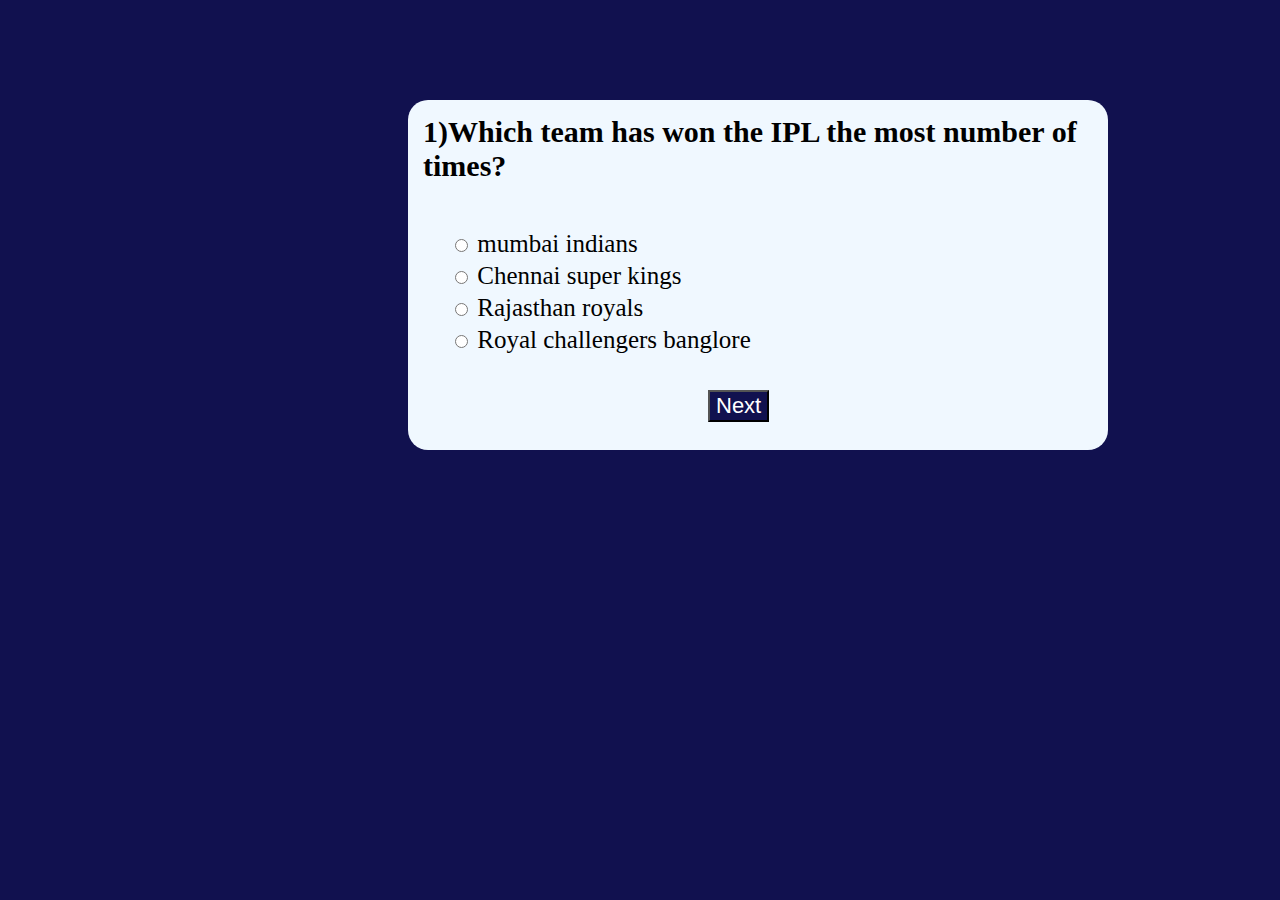
<file: index.html>
<!DOCTYPE html>
<html lang="en">
<head>
    <meta charset="UTF-8">
    <meta name="viewport" content="width=device-width, initial-scale=1.0">
    <title>Quiz app</title>
    <link rel="stylesheet" href="style.css">
</head>
<body>
    <div class="container">
        <h2 id="quizques">Question tag</h2>
        <ul>
        <li>
            <input type="radio" name="answers" class="answer-input" value="ans1">
            <label  id="first" class="options">option A</label>
        </li>
         <li>
            <input type="radio" name="answers" class="answer-input" value="ans2">
            <label  id="second" class="options">option B</label>
        </li>
         <li>
            <input type="radio" name="answers" class="answer-input" value="ans3">
            <label id="third" class="options">option C</label>
        </li>
         <li>
            <input type="radio" name="answers" class="answer-input" value="ans4">
            <label id="fourth" class="options">option D</label>
        </li>
    </ul>     
    <button id="nxtbtn">Next</button>
    </div> 
    <script src="quiz.js"></script>
</body>
</html>
</file>
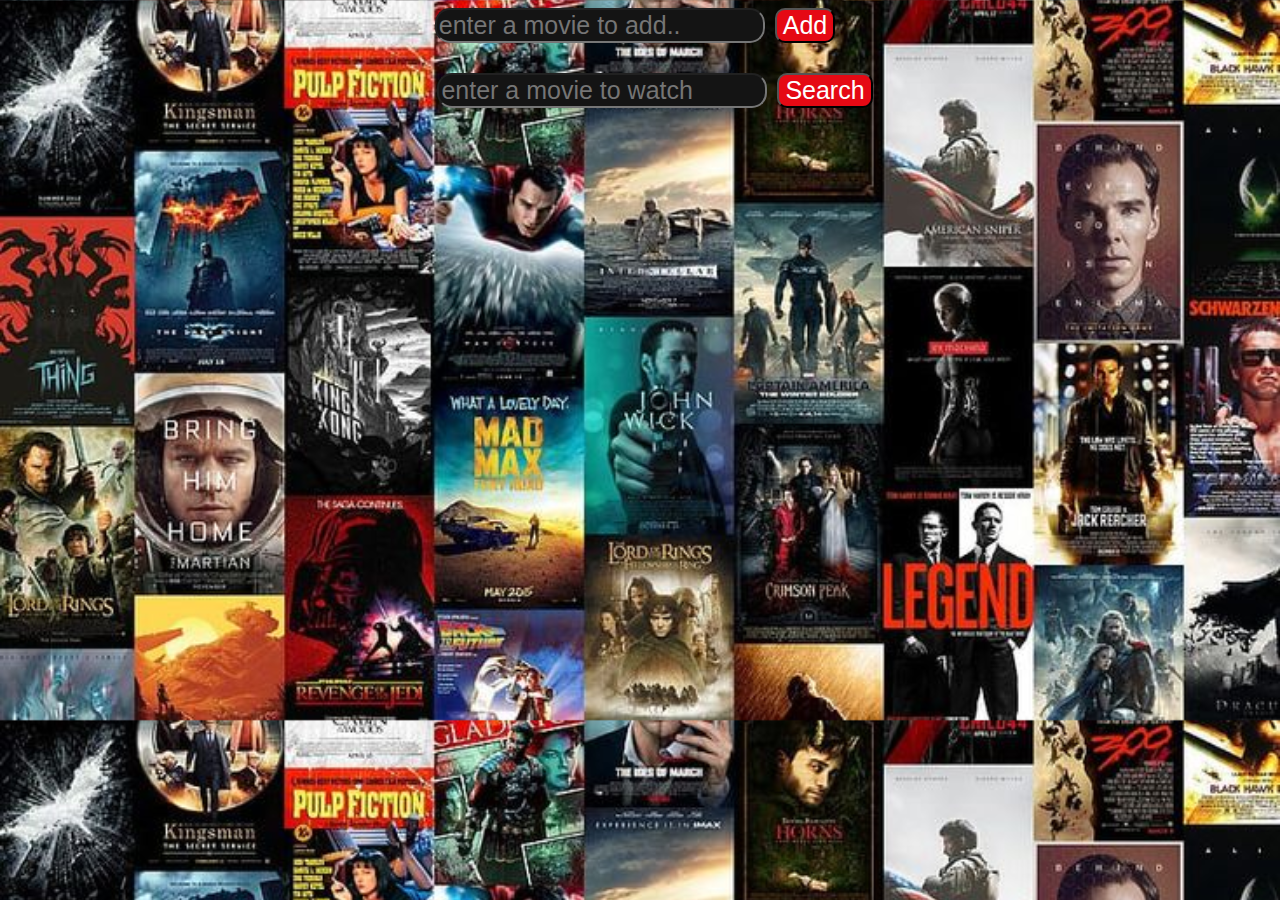
<file: movie-search/index.html>
<!DOCTYPE html>
<html lang="en">
<head>
    <meta charset="UTF-8">
    <meta name="viewport" content="width=device-width, initial-scale=1.0">
    <title>Document</title>
    <link rel="stylesheet" href="style.css">
</head>
<body>
    <div id="add">
         <input type="text" placeholder="enter a movie to add.." id="moviename">
    <button id="adding">Add</button><br>
    </div>
   <div id="search">
    <input type="text" placeholder="enter a movie to watch" id="watchmovie">
    <button id="watch">Search</button>
   </div>
   <div id="movielist">
    <p id="mm">Matching Movies:</p>
   </div>
   <p id="demo"></p>
   <script src="movie.js"></script>
</body>
</html>
</file>
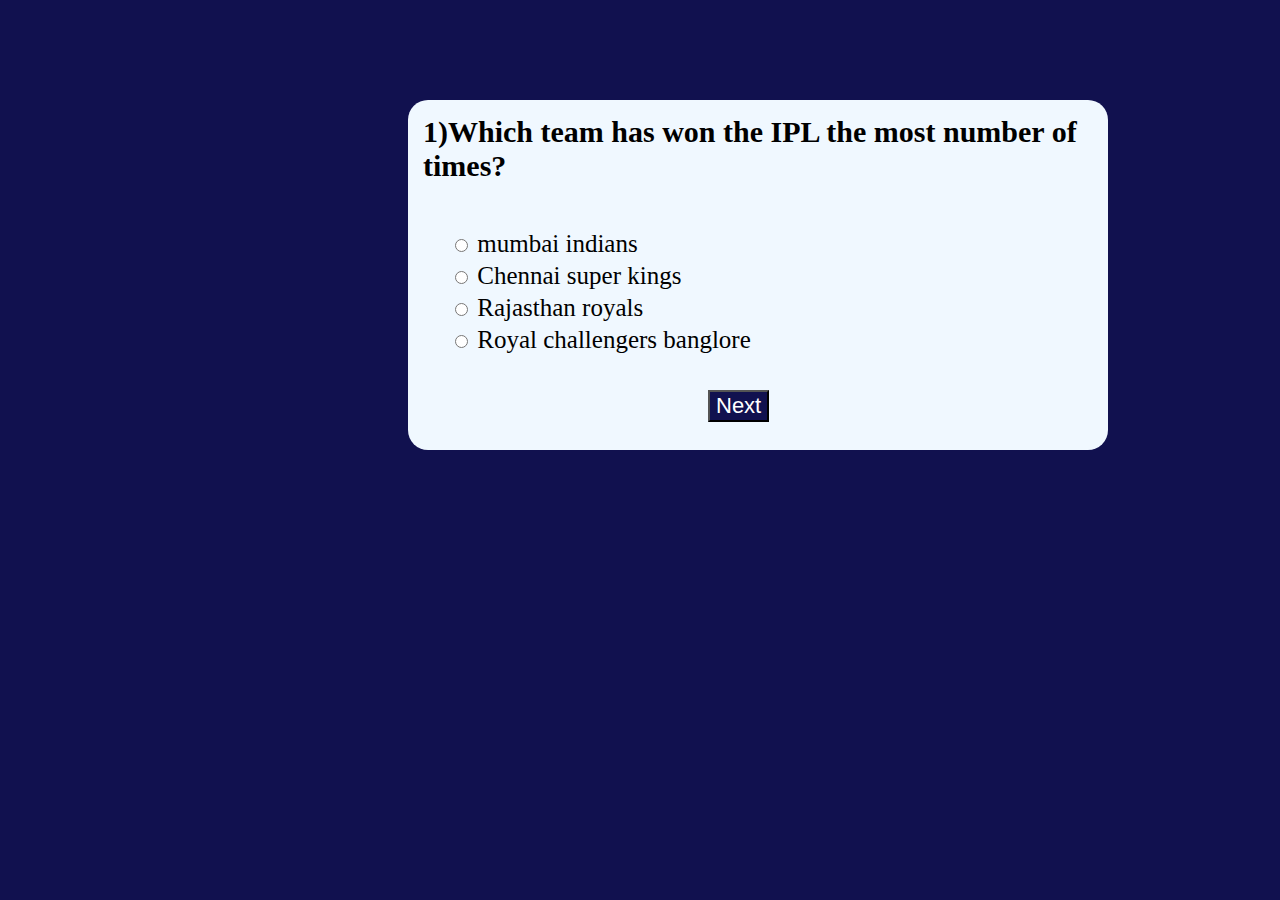
<file: quiz/index.html>
<!DOCTYPE html>
<html lang="en">

<head>
    <meta charset="UTF-8">
    <meta name="viewport" content="width=device-width, initial-scale=1.0">
    <title>Quiz app</title>
    <link rel="stylesheet" href="style.css">
</head>

<body>
    <div class="container">
        <h2 id="quizques">Question tag</h2>
        <ul>
            <li>
                <input type="radio" name="answers" class="answer-input" value="ans1">
                <label id="first" class="options">option A</label>
            </li>
            <li>
                <input type="radio" name="answers" class="answer-input" value="ans2">
                <label id="second" class="options">option B</label>
            </li>
            <li>
                <input type="radio" name="answers" class="answer-input" value="ans3">
                <label id="third" class="options">option C</label>
            </li>
            <li>
                <input type="radio" name="answers" class="answer-input" value="ans4">
                <label id="fourth" class="options">option D</label>
            </li>
        </ul>
        <button id="nxtbtn">Next</button>
    </div>
    <script src="quiz.js"></script>
</body>
</html>
</file>
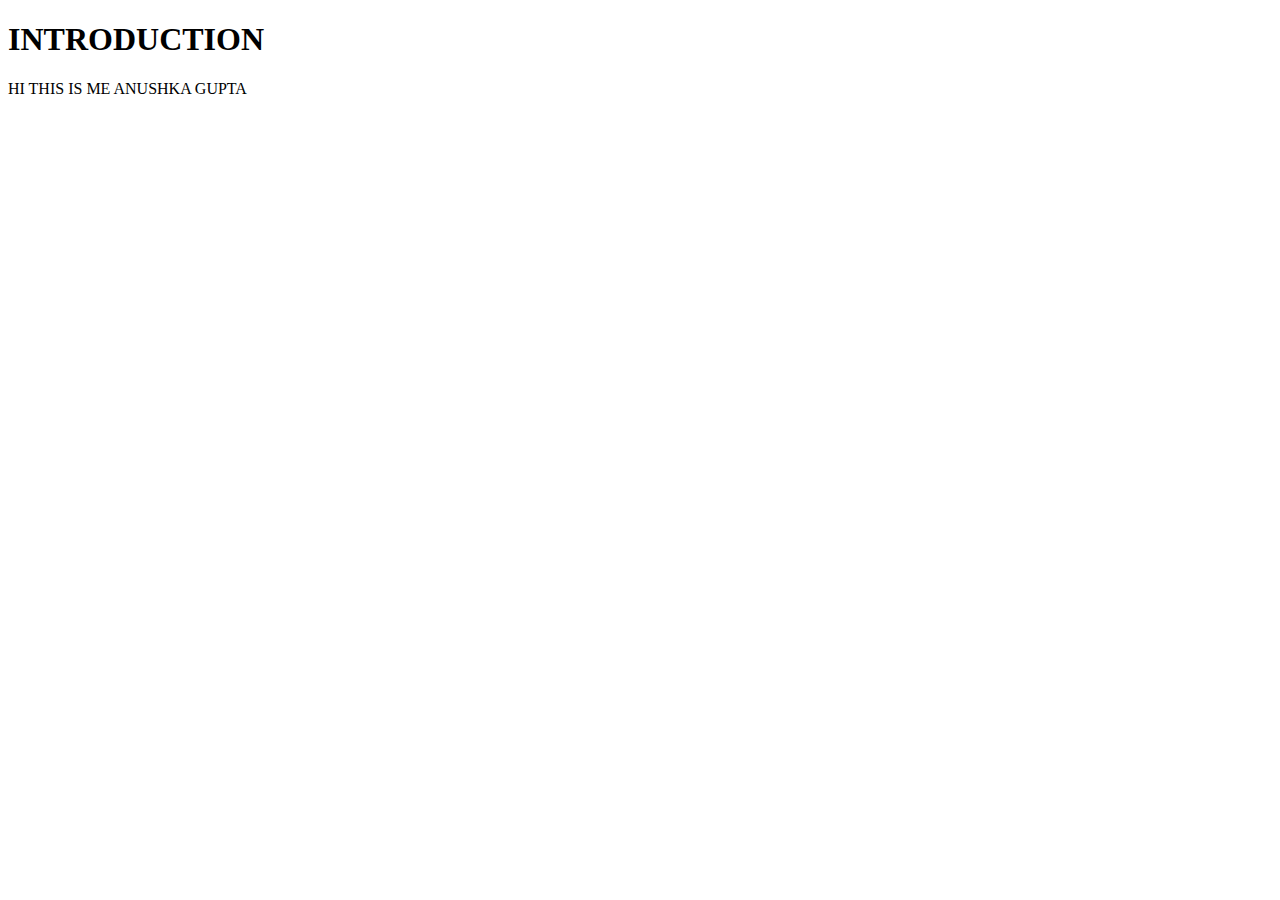
<file: website/index.html>
<!DOCTYPE html>
<html lang="en">
<head>
    <meta charset="UTF-8">
    <meta name="viewport" content="width=device-width, initial-scale=1.0">
    <title>Document</title>
</head>
<body>
    <h1>INTRODUCTION</h1>
    <P>HI THIS IS ME ANUSHKA GUPTA</P>
</body>
</html>
</file>
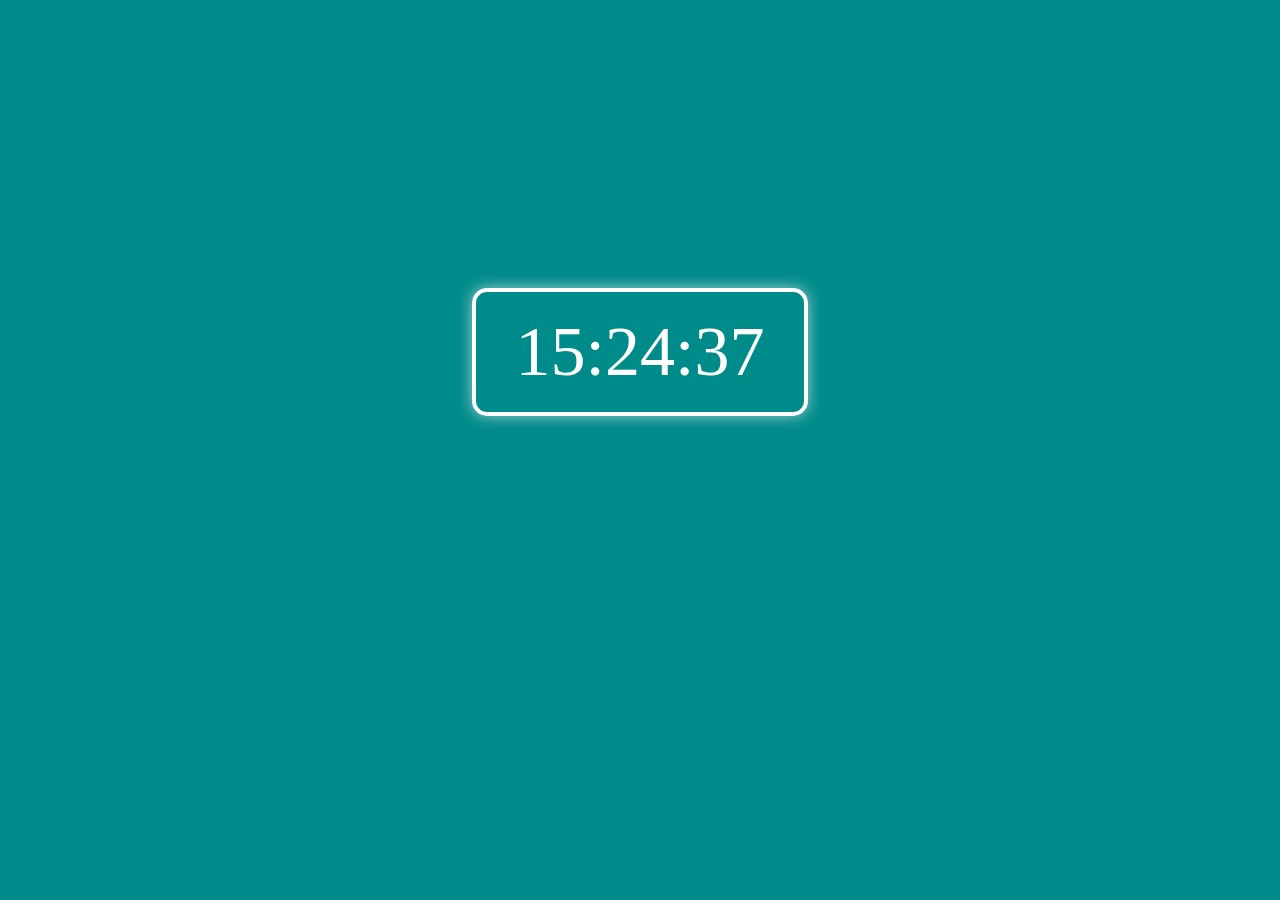
<file: clock.html>
<!DOCTYPE html>
<html lang="en">
<head>
    <meta charset="UTF-8">
    <meta name="viewport" content="width=device-width, initial-scale=1.0">
    <title>Digital Clock</title>
    <style>
        body{
            background-color: darkcyan;
            text-align: center;
            padding-top: 210px;
            font-size:70px;
            color: white;  
        }
        #demo {
            display:inline-block;       
            padding: 20px 40px;         
            border: 4px solid white;     
            border-radius: 15px;         
            background-color: rgba(255 255 255 0.3);
            box-shadow: 0 0 15px rgba(255, 255, 255, 0.6);
        }
    </style>
</head>
<body>
    <p id="demo"></p>
    <script>
        function clock(){
        const now=new Date();
        let hour=now.getHours();
        let min=now.getMinutes();
        let sec=now.getSeconds();
        if(hour<10)
        {
            hour="0"+hour;
        }
         if(min<10)
        {
            min="0"+min;
        }
          if(sec<10)
        {
            sec="0"+sec;
        }
        let time=`${hour}:${min}:${sec}`;
        document.getElementById('demo').innerHTML=time;
        }
        setInterval(clock,1000);
        clock();
    </script>
</body>
</html>
</file>
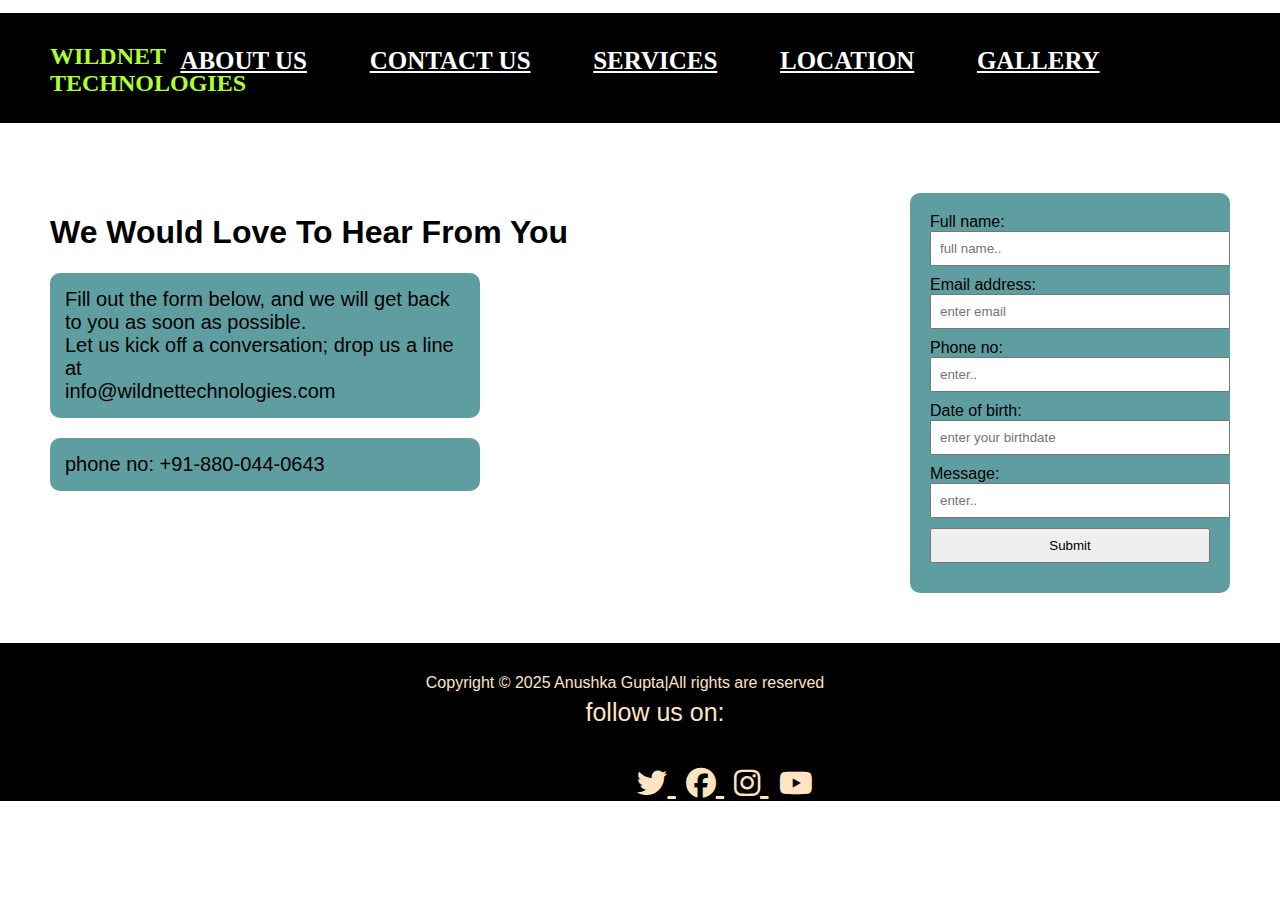
<file: contact us.html>
<!DOCTYPE html>
<html lang="en">
<head>
  <meta charset="UTF-8">
  <meta name="viewport" content="width=device-width, initial-scale=1.0">
  <title>CONTACT</title>
  <link rel="stylesheet" href="https://cdnjs.cloudflare.com/ajax/libs/font-awesome/6.5.0/css/all.min.css">
  <style>
    body {
      background: linear-gradient(rgba(255,255,255,0.3)), 
                  url(https://go4customer.com/articleimages/1519795038outbound%20calling.png);
      background-repeat: no-repeat;
      background-size: cover;
      margin: 0;
      font-family: Arial, sans-serif;
    }
     header{
            background-color: black;
            color:aliceblue;
            font-family: 'Times New Roman';
            text-align:center;
            background-size: cover;
            margin:0px;
        }
        .j
        {
            float:left;
            color:greenyellow;
            margin-top: -100px;
            width:100px;
            padding-left:50px;
            text-decoration: none;
        }
    .container {
      display: flex;
      justify-content: space-between;
      align-items: flex-start;
      flex-wrap: wrap;
      padding: 50px;
      gap: 20px;
    }

    .h h1 {
      font-size: 32px;
    }

    p {
      font-size: 20px;
      background-color: cadetblue;
      width: 400px;
      border-radius: 10px;
      padding: 15px;
    }
    .f {
      background-color: cadetblue;
      border-radius: 10px;
      padding: 20px;
      min-width: 280px;
      max-width: 350px;
    }
     .link{
            color:white;
            font-family: 'Garamond';
            font-size: 25px;
        }
    .f input {
      width: 100%;
      padding: 8px;
      margin-bottom: 10px;    
    }
    footer{
            background-color:black;
            background-size: 1600px;
            color:bisque;
            display:flex;
            justify-content: center;
            padding:0px;
        }
        .icon{
            vertical-align: middle;
            margin-top: 15px;
            text-align: center;
            margin-left: -250px;
            font-size: 30px;
        }
        .p{
          background:none;
          font-size:16px;
          text-align: center;
        }
        .m{
           background:none;
           font-size: 25px;
           margin-left: -150px;
        }
    @media only screen and (max-width: 768px) {
      .container {
        flex-direction: column;
        
      }
      p {
        width: 90%;
        text-align: center;
      }

      .f {
        width: 90%;
      }
    }
    .img{
      color: bisque;
      padding-right:10px;
    }
  </style>
</head>
<body>
 <header>
        <pre>
               <h1><a href="about us.html" class="link" >ABOUT US</a>    <A HREF="contact us.html" class="link">CONTACT US</A>    <A HREF="service.html" class="link">SERVICES</A>    <A HREF="location.html" class="link">LOCATION</A>    <A HREF="gallery.html" class="link" >GALLERY</A></h1>
        </pre>
     <h2>
      <a href="home.html" class="j">WILDNET TECHNOLOGIES </a></h2>
    </header>
  <div class="container">
    <div class="left">
      <div class="h">
        <h1>We Would Love To Hear From You</h1>
      </div>
      <p>Fill out the form below, and we will get back to you as soon as possible.<br>
        Let us kick off a conversation; drop us a line at<br>
        info@wildnettechnologies.com</p>
      <p>phone no: +91-880-044-0643</p>
    </div>
    <div class="f">
      <form action="submit.html">
        <label for="fname">Full name:</label><br>
        <input type="text" placeholder="full name.."><br>

        <label for="email">Email address:</label><br>
        <input type="email" placeholder="enter email"><br>

        <label>Phone no:</label><br>
        <input type="number" placeholder="enter.."><br>

        <label for="dob">Date of birth:</label><br>
        <input type="text" placeholder="enter your birthdate"><br>

        <label>Message:</label><br>
        <input type="text" placeholder="enter.."><br>

        <div style="text-align:center;">
          <input type="submit">
        </div>
      </form>
    </div>
  </div>
  <footer>
        <p class="p">Copyright &copy; 2025 Anushka Gupta|All rights are reserved</p>
        <div class="icon">
            <p class="m">follow us on:</p>
            <a href="https://x.com/wildnettech" target="_blank" class="img">
            <i class="fa-brands fa-twitter"></i>
            </a>
           <a href="https://www.facebook.com/wildnettechnologies" target="_blank" class="img">
             <i class="fa-brands fa-facebook"></i>  
           </a>
           <a href="https://www.instagram.com/lifeatwildnet/" target="_blank" class="img">
                 <i class="fa-brands fa-instagram"></i>
           </a>
         <a href="https://www.youtube.com/user/WildnetIndia/videos" target="_blank" class="img">
            <i class="fa-brands fa-youtube"></i>
         </a>
        </div>        
    </footer>
</body>
</html>
</file>
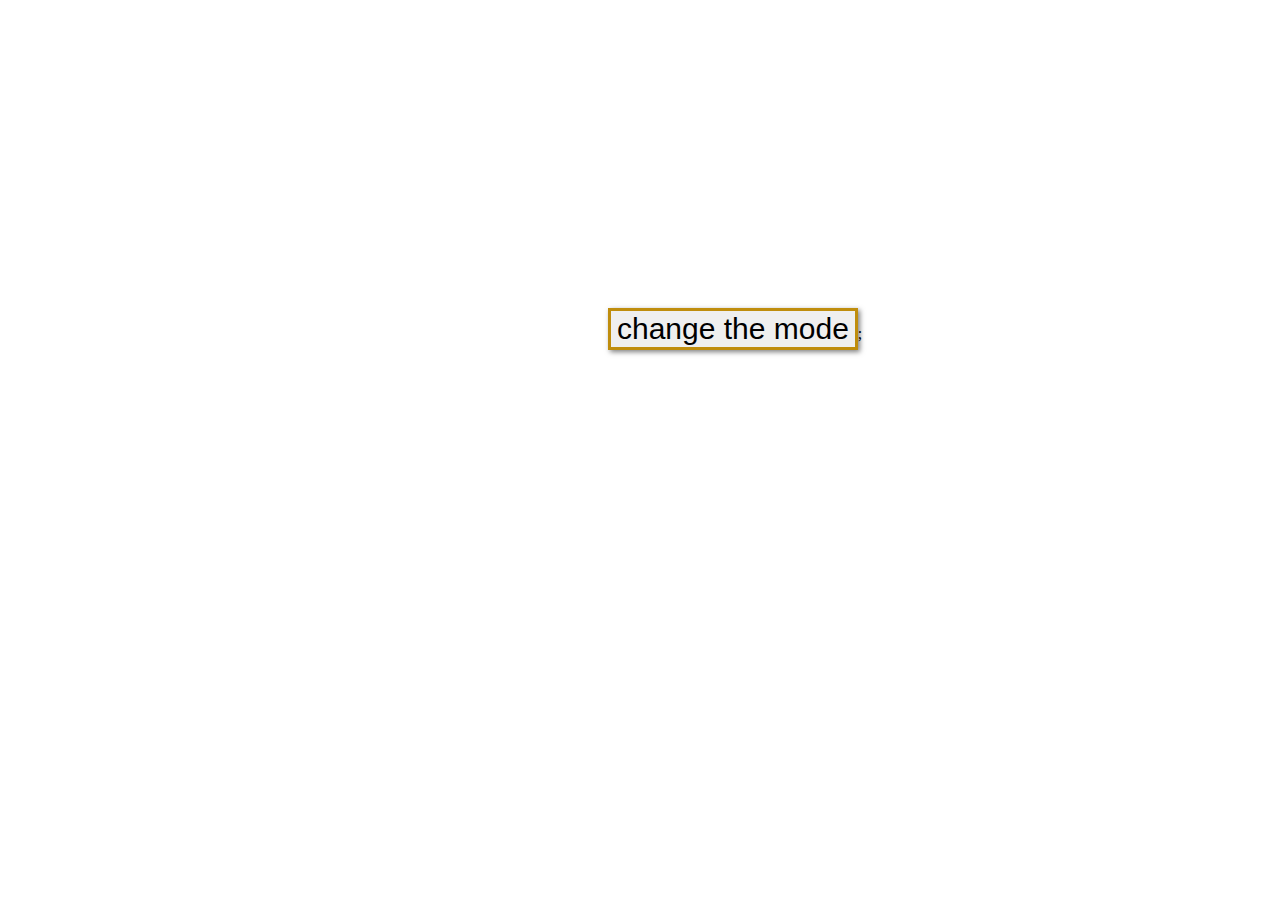
<file: darkmode.html>
<!DOCTYPE html>
<html lang="en">

<head>
    <meta charset="UTF-8">
    <meta name="viewport" content="width=device-width, initial-scale=1.0">
    <title>Darkmode</title>
    <style>
        body {
            background-color: white;
        }

        button {
            color: black;
            border: solid rgb(191, 141, 13);
            font-size: 30px;
            text-align: center;
            margin-left: 600px;
            margin-top: 300px;
            box-shadow: 2px 2px 5px rgba(0, 0, 0, 0.5);
        }

        button:hover {
            background-color: grey;
        }
    </style>
</head>

<body>
    <button>change the mode</button>;
    <script>
        let btn = document.querySelector("button");
        let mode = "light";
        btn.addEventListener("click", change);
        function change() {
            if (mode == "light") {
                mode = "dark";
                document.querySelector("body").style.backgroundColor = "black";
            }
            else {
                mode = "light";
                document.querySelector("body").style.backgroundColor = "white";
            }
        }
    </script>
</body>

</html>
</file>
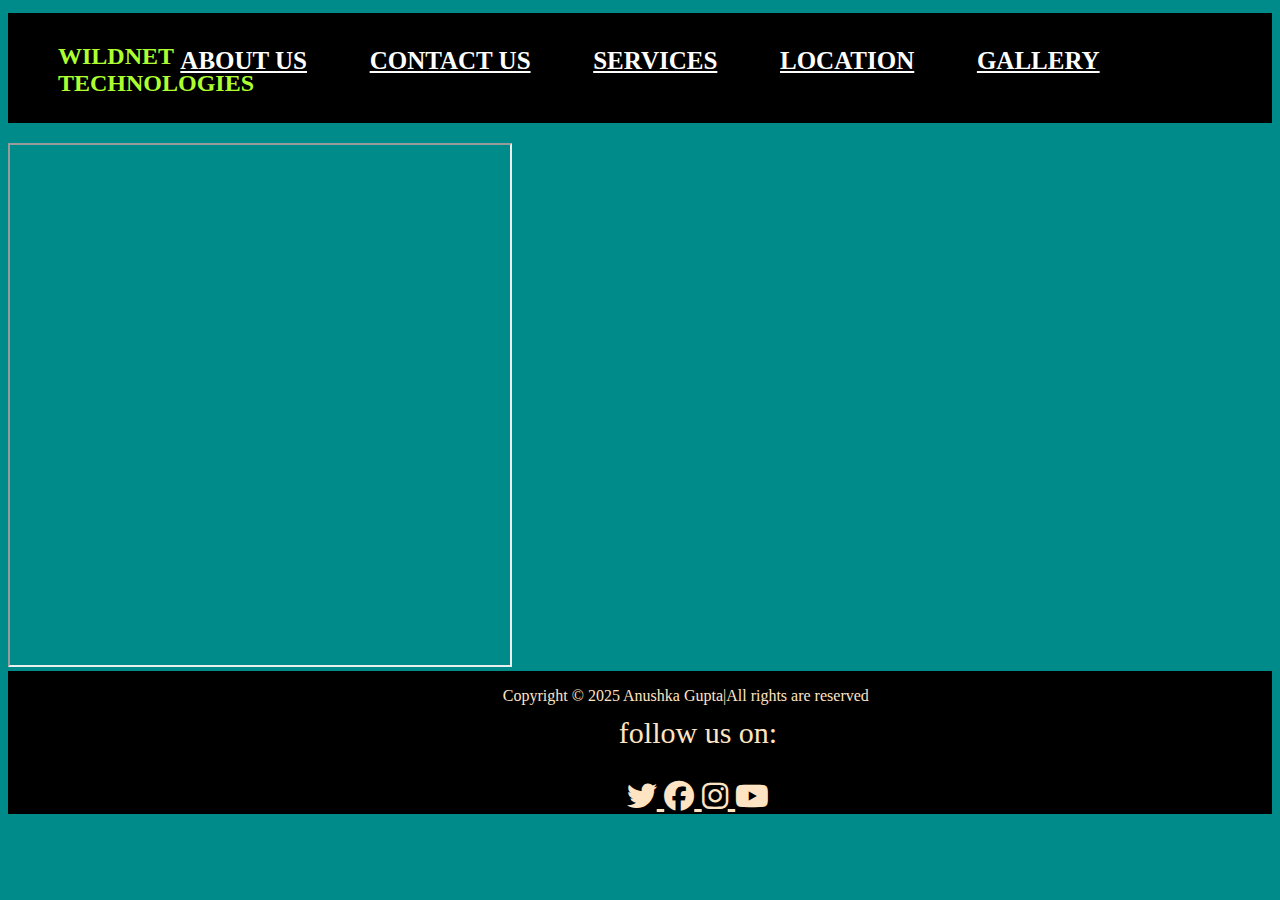
<file: location.html>
<!DOCTYPE html>
<html lang="en">
<head>
    <meta charset="UTF-8">
    <meta name="viewport" content="width=device-width, initial-scale=1.0">
    <title>Location of wildnet technologies</title>
    <link rel="stylesheet" href="https://cdnjs.cloudflare.com/ajax/libs/font-awesome/6.5.0/css/all.min.css">
    <style>
        body{
            background-color: darkcyan;
        }
        header{
            background-color: black;
            color:aliceblue;
            font-family: 'Times New Roman';
            text-align:center;
            background-size: cover;
            margin:0px;
        }
        .j
        {
            float:left;
            color:greenyellow;
            margin-top: -100px;
            width:100px;
            padding-left:50px;
            text-decoration: none;
        }
        .link{
            color:white;
            font-family: 'Garamond';
            font-size: 25px;
        }
        footer{
            background-color:black;
            background-size: 1600px;
            color:bisque;
            display:flex;
            justify-content: center;
            padding:0px;
        }
        .icon{
            vertical-align: middle;
            margin-top: 15px;
            text-align: center;
            margin-left: -250px;
            font-size: 30px;
        }
        iframe{
            padding-bottom: 20px;
        }
        .img{
            color: bisque;
        }
    </style>
</head>
<body>
    <header>
        <pre>
               <h1><a href="about us.html" class="link" >ABOUT US</a>    <A HREF="contact us.html" class="link">CONTACT US</A>    <A HREF="service.html" class="link">SERVICES</A>    <A HREF="location.html" class="link">LOCATION</A>    <A HREF="gallery.html" class="link" >GALLERY</A></h1>
        </pre>
     <h2>
        <a href="home.html"  class="j">WILDNET TECHNOLOGIES </a></h2>
    </header>
      <iframe 
           src="https://maps.app.goo.gl/jkRM4phroWru5GjB9"
    width="500px"
    height="500 px">
    
    </iframe>
    <footer>
        <p>Copyright &copy; 2025 Anushka Gupta|All rights are reserved</p>
        <div class="icon">
            <p>follow us on:</p>
            <a href="https://x.com/wildnettech" target="_blank" class="img">
            <i class="fa-brands fa-twitter"></i>
            </a>
           <a href="https://www.facebook.com/wildnettechnologies" target="_blank" class="img">
             <i class="fa-brands fa-facebook"></i>  
           </a>
           <a href="https://www.instagram.com/lifeatwildnet/" target="_blank" class="img">
                 <i class="fa-brands fa-instagram"></i>
           </a>
         <a href="https://www.youtube.com/user/WildnetIndia/videos" target="_blank" class="img">
            <i class="fa-brands fa-youtube"></i>
         </a>
        </div>        
    </footer>
</body>
</html>
</file>
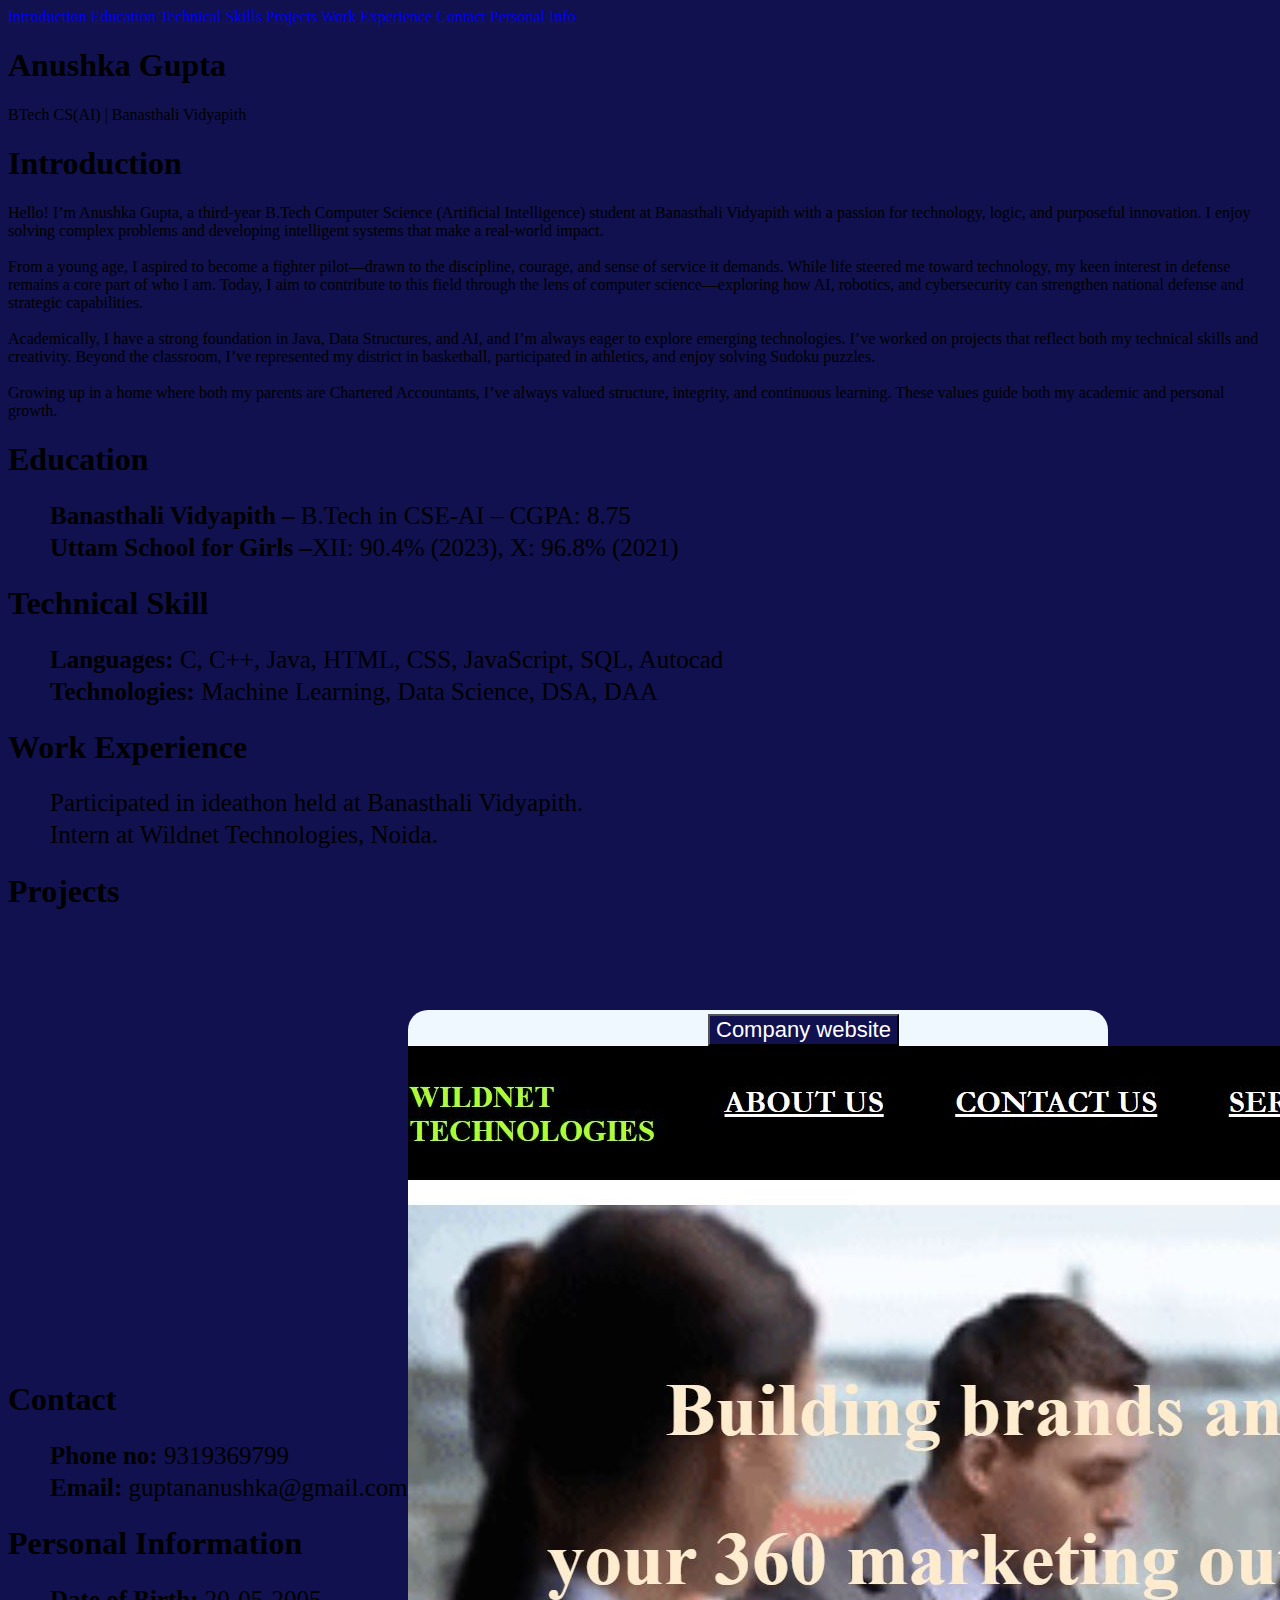
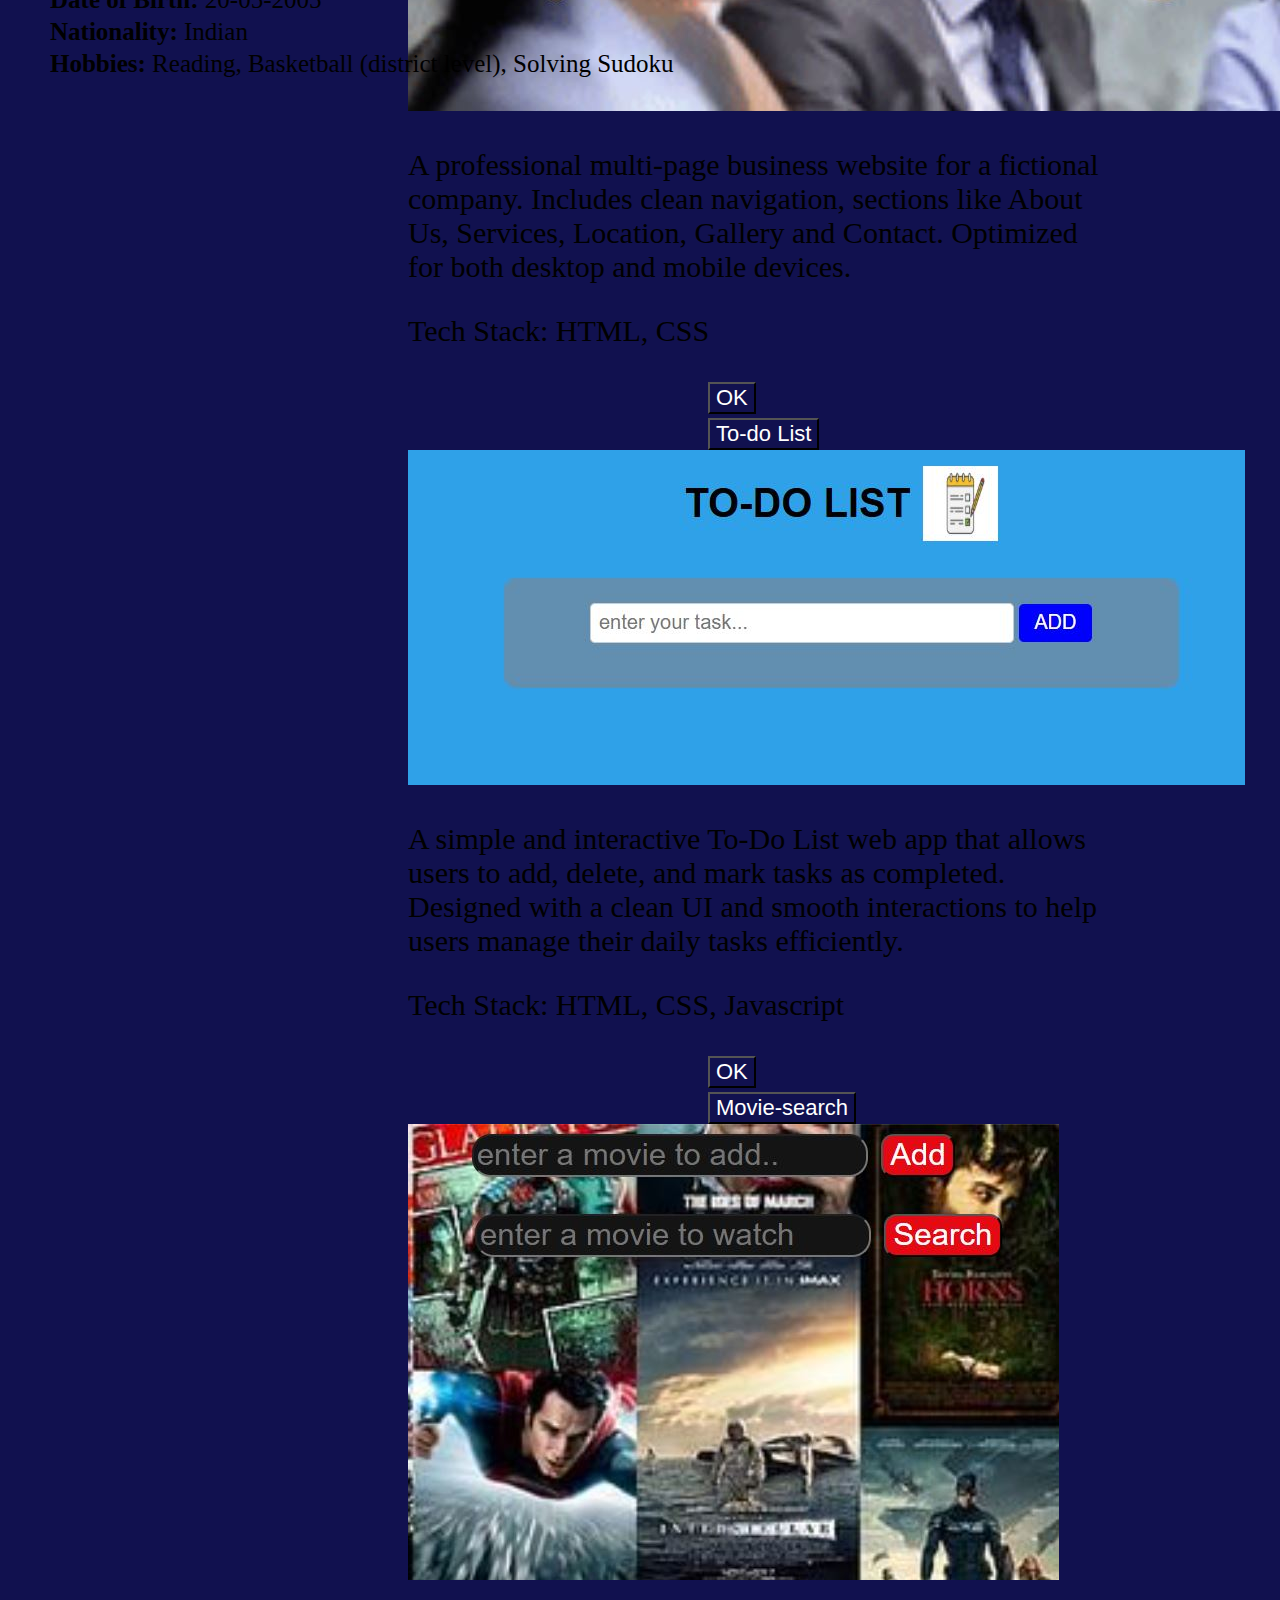
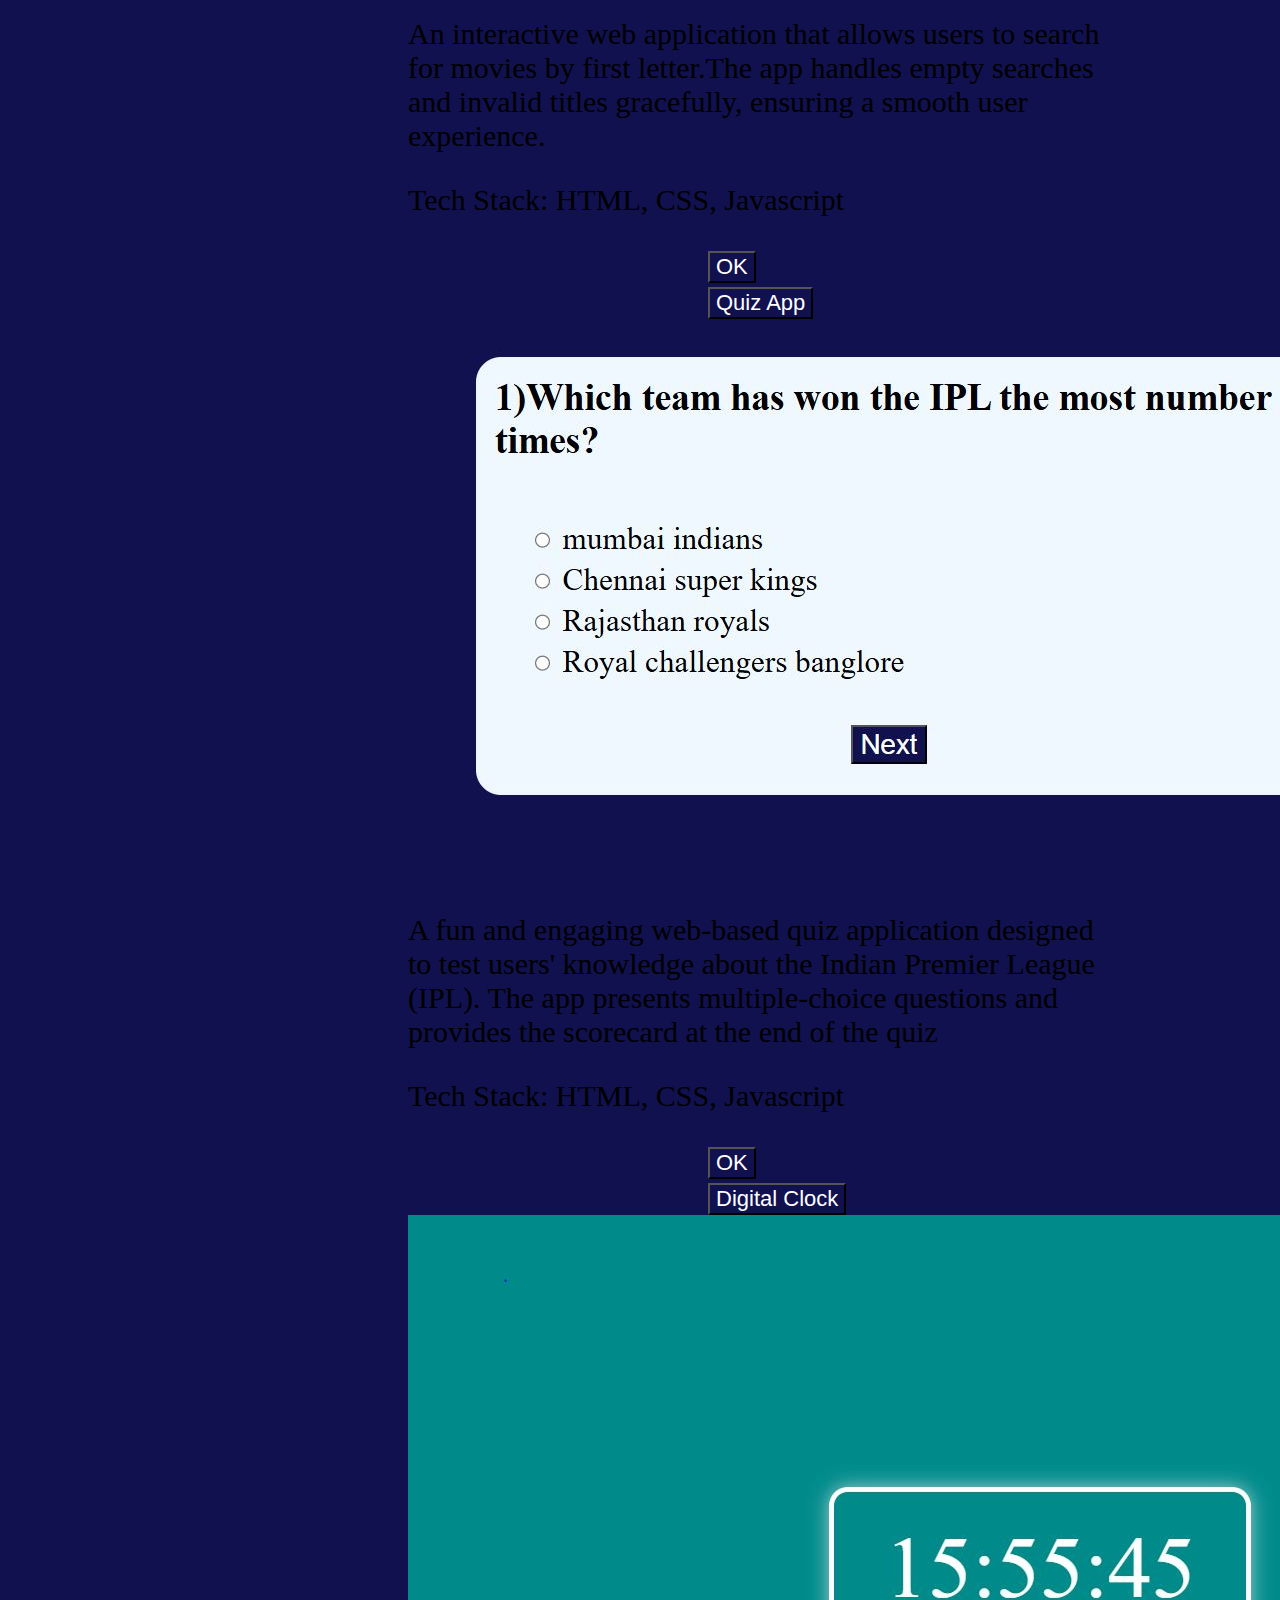
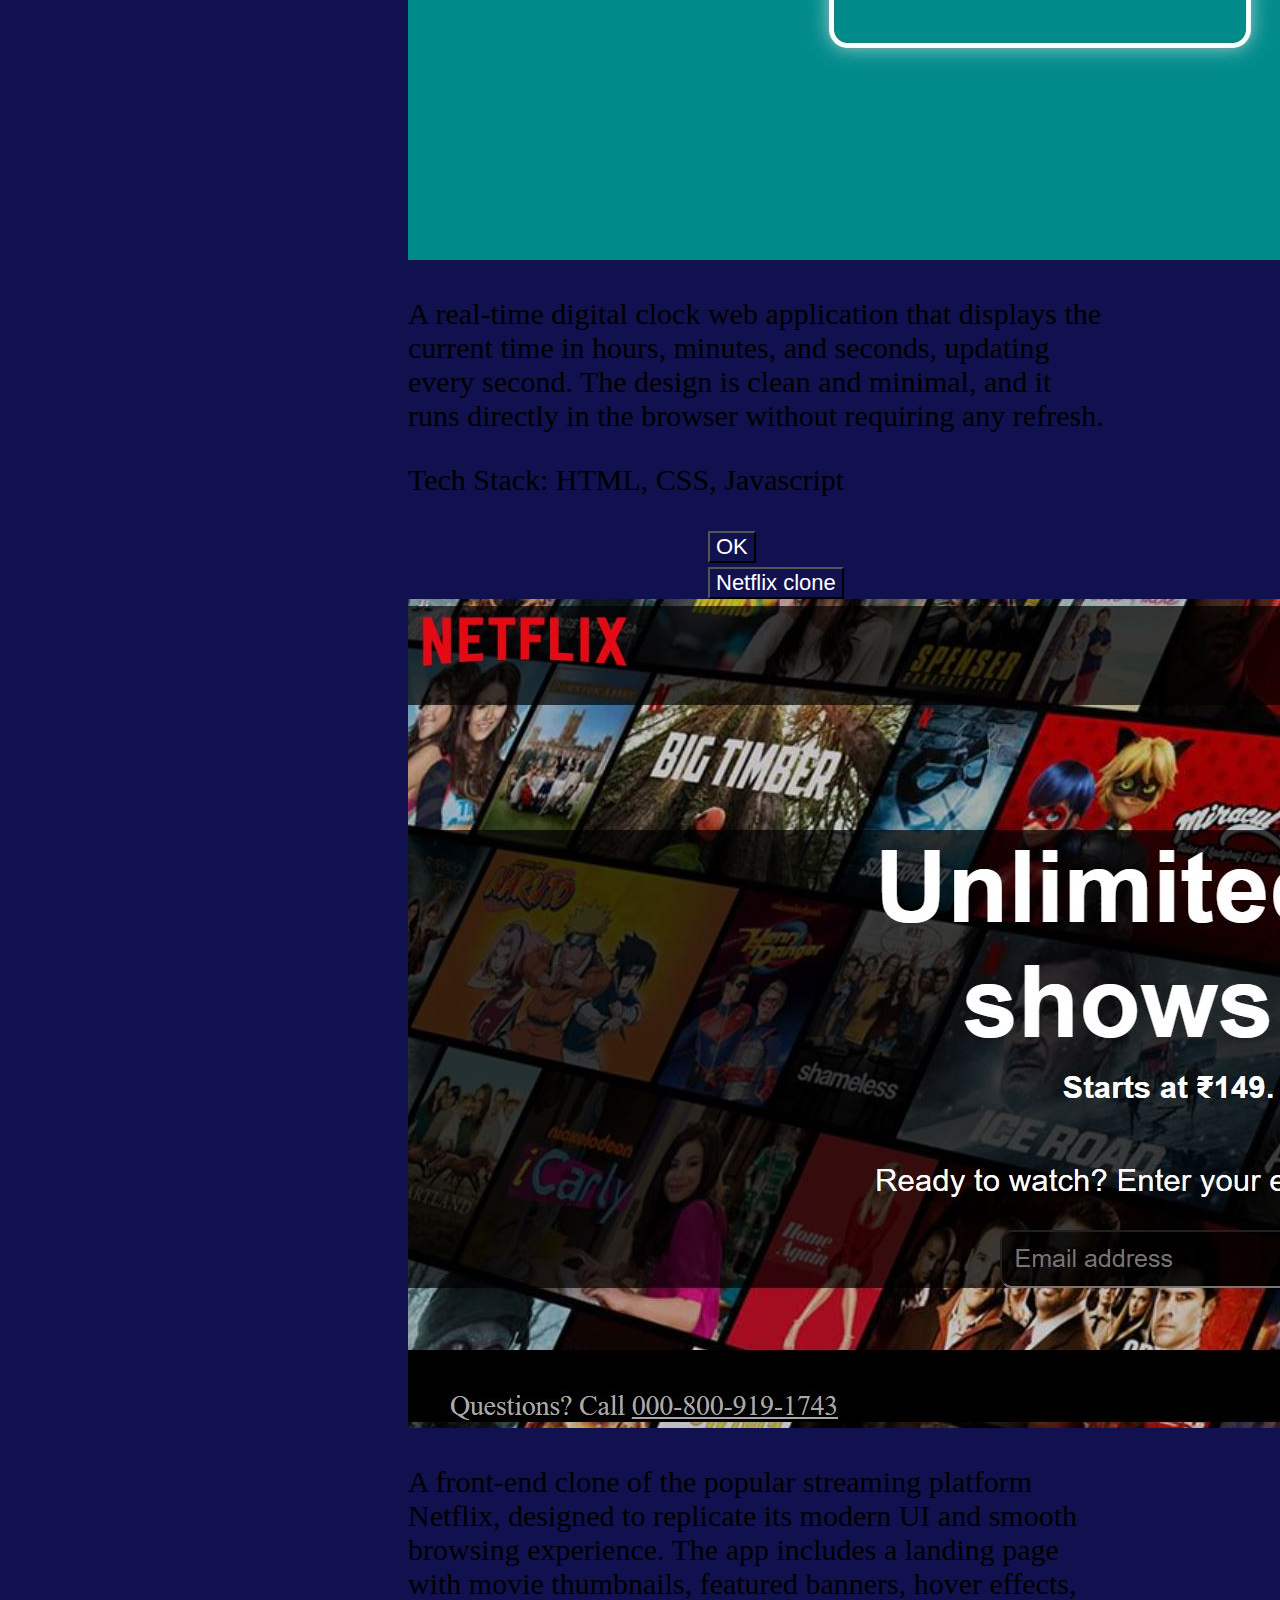
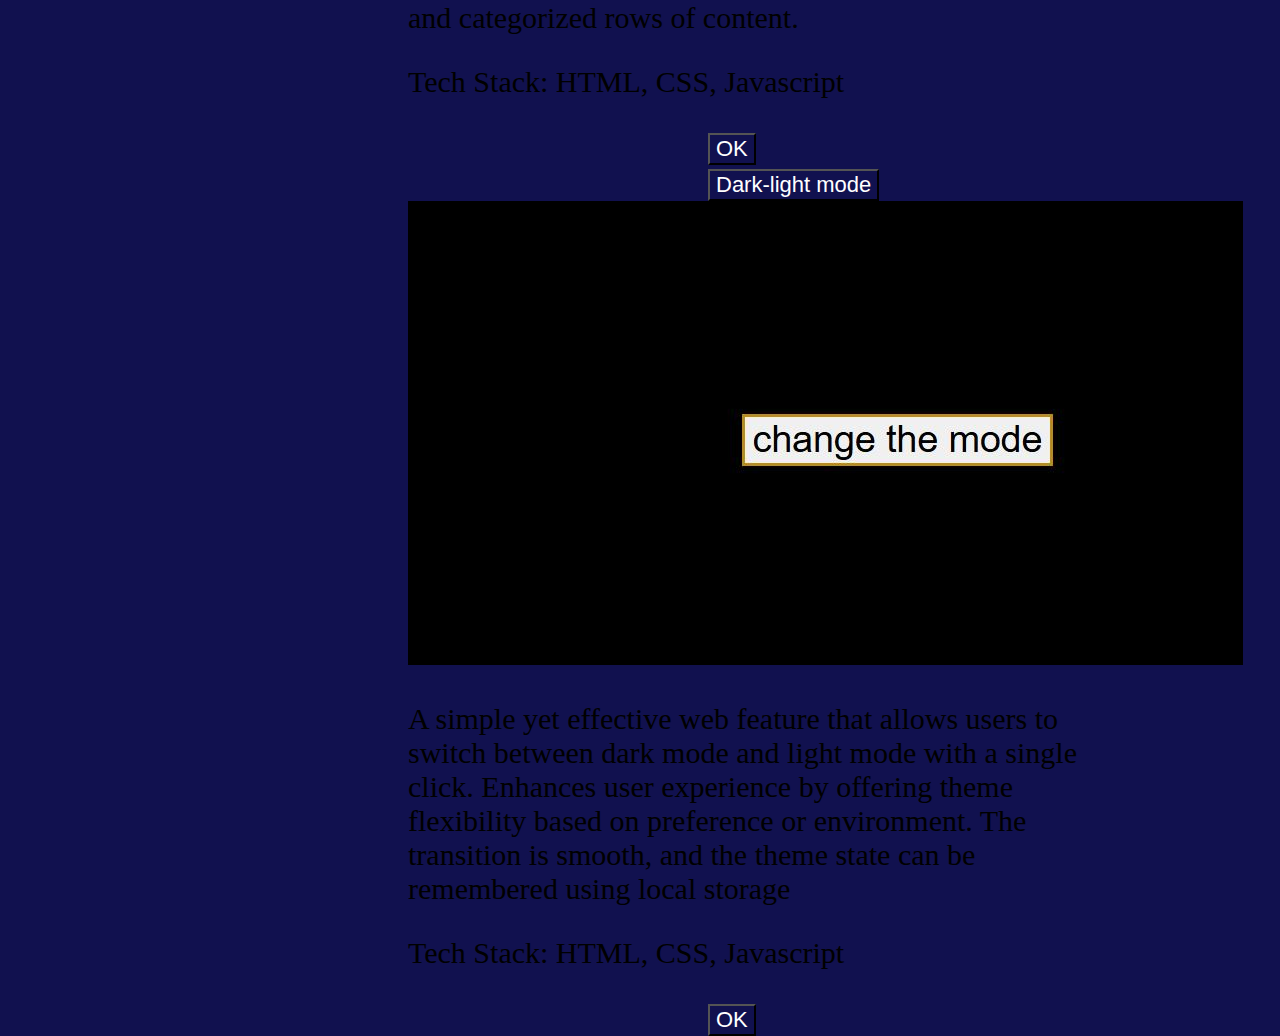
<file: portfolio.html>
<!DOCTYPE html>
<html lang="en">
<head>
    <meta charset="UTF-8">
    <meta name="viewport" content="width=device-width, initial-scale=1.0">
    <title>Portfolio</title>
    <link rel="stylesheet" href="style.css">
</head>
<body>
    <nav>
        <a href="#Introduction">Introduction</a>
        <a href="#Education">Education</a>
        <a href="#Technical Skills">Technical Skills</a>
        <a href="#Projects">Projects</a>
        <a href="#Work Experience">Work Experience</a>
        <a href="#Contact">Contact</a>
        <a href="#Personal Info">Personal Info</a>
    </nav>
    <header>
        <h1>Anushka Gupta</h1>
        <p>BTech CS(AI) | Banasthali Vidyapith</p>
    </header>
    <section id="Introduction">
        <h1 id="int">Introduction</h1>
        <p id="int1">Hello! I’m Anushka Gupta, a third-year B.Tech Computer Science (Artificial Intelligence) student at
            Banasthali Vidyapith with a passion for technology, logic, and purposeful innovation. I enjoy solving
            complex problems and developing intelligent systems that make a real-world impact.<br><br>

            From a young age, I aspired to become a fighter pilot—drawn to the discipline, courage, and sense of service
            it demands. While life steered me toward technology, my keen interest in defense remains a core part of who
            I am. Today, I aim to contribute to this field through the lens of computer science—exploring how AI,
            robotics, and cybersecurity can strengthen national defense and strategic capabilities.<br><br>

            Academically, I have a strong foundation in Java, Data Structures, and AI, and I’m always eager to explore
            emerging technologies. I’ve worked on projects that reflect both my technical skills and creativity. Beyond
            the classroom, I’ve represented my district in basketball, participated in athletics, and enjoy solving
            Sudoku puzzles.<br><br>

            Growing up in a home where both my parents are Chartered Accountants, I’ve always valued structure,
            integrity, and continuous learning. These values guide both my academic and personal growth.</p>
    </section>
    <section id="Education">
        <h1 id="int">Education</h1>
        <ul>
            <li><b>Banasthali Vidyapith – </b>B.Tech in CSE-AI – CGPA: 8.75</li>
            <li><b>Uttam School for Girls –</b>XII: 90.4% (2023), X: 96.8% (2021)</li>
        </ul>
    </section>
    <section id="Technical Skills">
        <h1 id="int">Technical Skill</h1>
        <ul>
            <li><b>Languages:</b> C, C++, Java, HTML, CSS, JavaScript, SQL, Autocad</li>
            <li><b>Technologies:</b> Machine Learning, Data Science, DSA, DAA</li>
        </ul>
    </section>
    <section id="Work Experience">
        <h1 id="int">Work Experience</h1>
        <ul>
            <li>Participated in ideathon held at Banasthali Vidyapith.</li>
            <li>Intern at Wildnet Technologies, Noida.</li>
        </ul>
    </section>
    <section id="Projects">
        <h1 id="int">Projects</h1>
        <div class="container">
            <button onclick="openpop1()">Company website</button>
            <div class="popup" id="popup1">
                <img src="website.JPG">
                <p>A professional multi-page business website for a fictional company. Includes clean navigation,
                    sections like About Us, Services, Location, Gallery and Contact. Optimized for both desktop and
                    mobile devices.</p>
                <p>Tech Stack: HTML, CSS</p>
                <button onclick="closepop1()">OK</button>
            </div>
            <button onclick="openpop2()">To-do List</button>
            <div class="popup" id="popup2">
                <img src="to-do.JPG">
                <p>A simple and interactive To-Do List web app that allows users to add, delete, and mark tasks as
                    completed. Designed with a clean UI and smooth interactions to help users manage their daily tasks
                    efficiently.</p>
                <p>Tech Stack: HTML, CSS, Javascript </p>
                <button onclick="closepop2()">OK</button>
            </div>
            <button onclick="openpop3()">Movie-search</button>
            <div class="popup" id="popup3">
                <img src="movies.JPG">
                <p>An interactive web application that allows users to search for movies by first letter.The app handles
                    empty searches and invalid titles gracefully, ensuring a smooth user experience.</p>
                <p>Tech Stack: HTML, CSS, Javascript </p>
                <button onclick="closepop3()">OK</button>
            </div>
            <button onclick="openpop4()">Quiz App</button>
            <div class="popup" id="popup4">
                <img src="Capture.JPG">
                <p>A fun and engaging web-based quiz application designed to test users' knowledge about the Indian
                    Premier League (IPL). The app presents multiple-choice questions and provides the scorecard at the
                    end of the quiz</p>
                <p> Tech Stack: HTML, CSS, Javascript </p>
                <button onclick="closepop4()">OK</button>
            </div>
            <button onclick="openpop5()">Digital Clock</button>
            <div class="popup" id="popup5">
                <img src="clock.JPG">
                <p>A real-time digital clock web application that displays the current time in hours, minutes, and
                    seconds, updating every second. The design is clean and minimal, and it runs directly in the browser
                    without requiring any refresh.</p>
                <p>Tech Stack: HTML, CSS, Javascript </p>
                <button onclick="closepop5()">OK</button>
            </div>
            <button onclick="openpop6()">Netflix clone</button>
            <div class="popup" id="popup6">
                <img src="clone.JPG">
                <p>A front-end clone of the popular streaming platform Netflix, designed to replicate its modern UI and
                    smooth browsing experience. The app includes a landing page with movie thumbnails, featured banners,
                    hover effects, and categorized rows of content.</p>
                <p>Tech Stack: HTML, CSS, Javascript </p>
                <button onclick="closepop6()">OK</button>
            </div>
            <button onclick="openpop7()">Dark-light mode</button>
            <div class="popup" id="popup7">
                <img src="change.JPG">
                <p>A simple yet effective web feature that allows users to switch between dark mode and light mode with
                    a single click. Enhances user experience by offering theme flexibility based on preference or
                    environment. The transition is smooth, and the theme state can be remembered using local storage</p>
                <p>Tech Stack: HTML, CSS, Javascript </p>
                <button onclick="closepop7()">OK</button>
            </div>
        </div>
    </section>
    <section id="Contact">
        <h1 id="int">Contact</h1>
        <ul>
            <li><b>Phone no: </b>9319369799</li>
            <li><b>Email: </b>guptananushka@gmail.com</li>
        </ul>
    </section>
    <section id="Personal Info">
        <h1 id="int">Personal Information</h1>
        <ul>
            <li><b>Date of Birth: </b>20-05-2005</li>
            <li><b>Nationality:</b> Indian</li>
            <li><b>Hobbies:</b> Reading, Basketball (district level), Solving Sudoku</li>
        </ul>
    </section>
    <script src="script.js">
    </script>
</body>

</html>
</file>
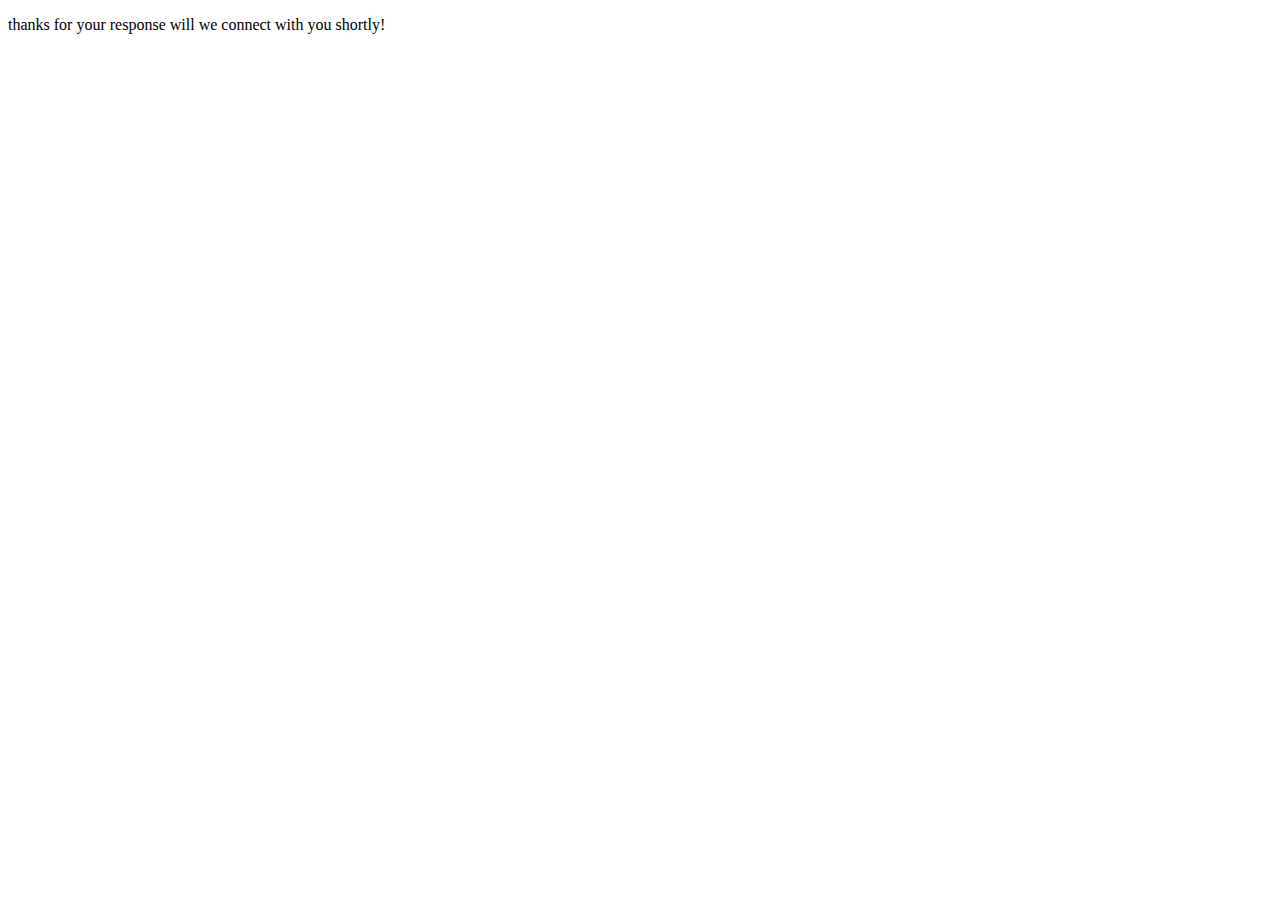
<file: submit.html>
<!DOCTYPE html>
<html lang="en">
<head>
    <meta charset="UTF-8">
    <meta name="viewport" content="width=device-width, initial-scale=1.0">
    <title>Document</title>
</head>
<body>
    <p>thanks for your response will we connect with you shortly!</p>
</body>
</html>
</file>
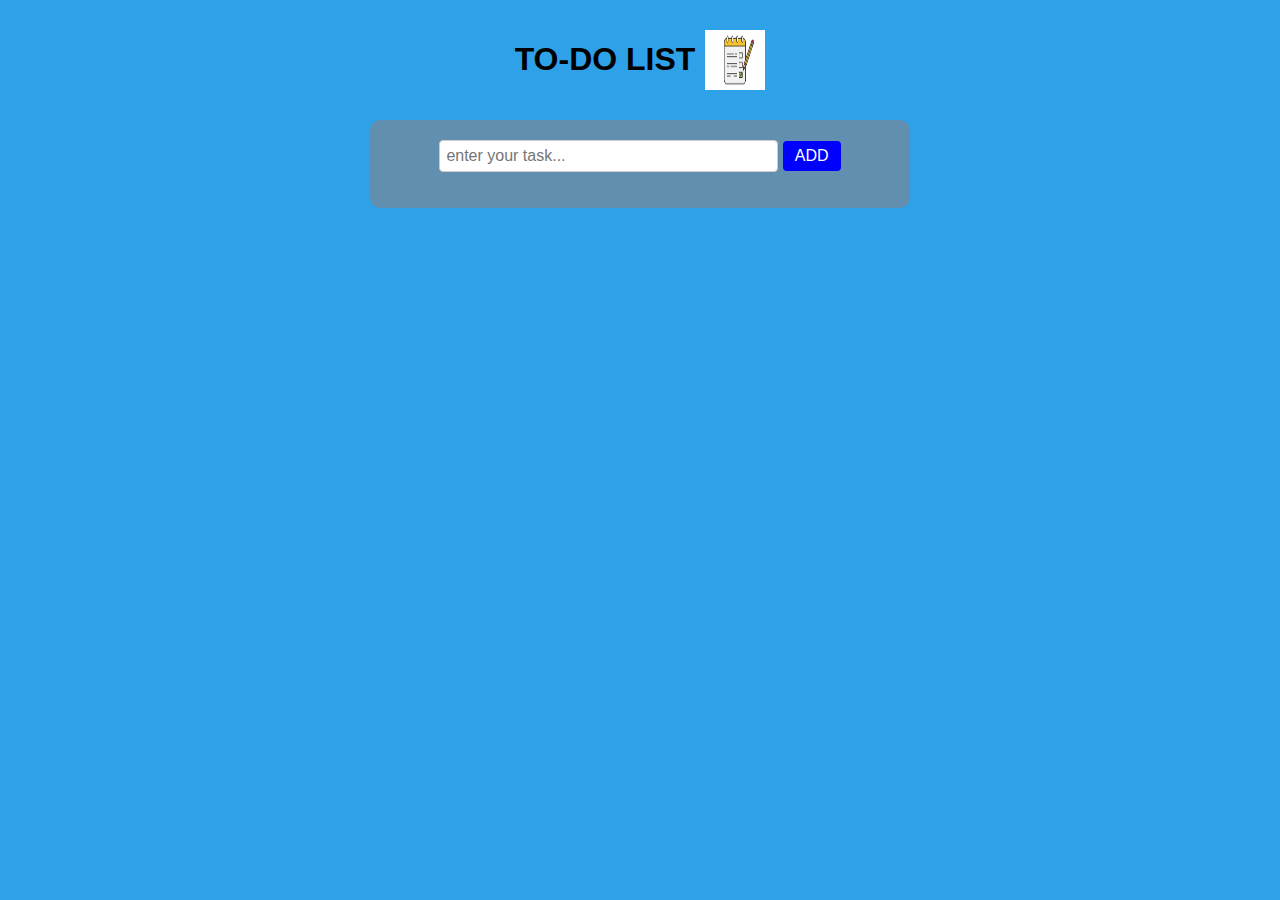
<file: to-do list.html>
<!DOCTYPE html> 
<html lang="en">
<head>
  <meta charset="UTF-8">
  <meta name="viewport" content="width=device-width, initial-scale=1.0">
  <title>TO-DO LIST</title>

  <style>
    body {
      background-color: rgb(47, 161, 232);
      font-family: Arial, sans-serif;
      margin: 0;
      padding: 0;
    }

    .container {
      background-color: rgba(119, 136, 153, 0.7);
      padding: 20px;
      text-align: center;
      border-radius: 10px;
      margin: 20px auto;
      width: 90%;
      max-width: 500px;
    }

    button {
      background-color: blue;
      color: white;
      font-size: 16px;
      padding: 6px 12px;
      border: none;
      border-radius: 4px;
      cursor: pointer;
    }

    #s {
      font-size: 16px;
      width: 65%;
      padding: 6px;
      border-radius: 4px;
      border: 1px solid #ccc;
    }

    img {
      width: 60px;
      height: 60px;
    }

    .l {
      display: flex;
      flex-wrap: wrap;
      justify-content: center;
      align-items: center;
      gap: 10px;
      margin-top: 20px;
      text-align: center;
    }

    ul li {
      list-style: none;
      user-select: none;
      text-align: left;
      padding-top: 10px;
      display: flex;
      align-items: center;
      gap: 10px;
      font-size: 16px;
      position: relative;
    }

    ul li::before {
      content: '';
      height: 25px;
      width: 25px;
      border-radius: 3px;
      background-image: url('https://cdn-icons-png.flaticon.com/128/15476/15476717.png');
      background-size: cover;
      display: inline-block;
    }

    ul li.checked {
      text-decoration: line-through;
      color: gray;
    }

    ul li.checked::before {
      background-image: url("https://cdn-icons-png.flaticon.com/128/14025/14025310.png");
    }

    ul li span {
      position: absolute;
      right: 0;
      top: 5px;
      width: 40px;
      height: 40px;
      text-align: center;
      color: #555;
      line-height: 40px;
      font-size: 20px;
    }

    ul li span:hover {
      background-color: #ccc;
    }

    /* Media query for small screens */
    @media (max-width: 600px) {
      #s {
        width: 100%;
        margin-bottom: 10px;
      }

      button {
        width: 100%;
      }

      .l {
        flex-direction: column;
      }

      .container {
        width: 95%;
        padding: 15px;
      }

      ul li {
        font-size: 14px;
      }
    }
  </style>
</head>
<body>
  <div class="l">
    <h1>TO-DO LIST</h1>
    <img src="[data-uri]">
  </div> 
  <form>
    <div class="container">
      <input type="text" placeholder="enter your task..." id="s">
      <button onclick="addtask()">ADD</button>
      <ul id="lis"></ul>
    </div>
  </form>
  <script>
    const Is = document.getElementById('s');
    const lis = document.getElementById('lis');

    function addtask() {
      event.preventDefault();
      if (Is.value == '') {
        alert("task required!");
      } else {
        let li = document.createElement("li");
        li.innerHTML = Is.value;
        lis.appendChild(li);
        let span = document.createElement("span");
        span.innerHTML = "\u00d7";
        li.appendChild(span);
      }
      Is.value = "";
      savedata();
    }
    lis.addEventListener("click", function(e) {
      if (e.target.tagName == "LI") {
        e.target.classList.toggle("checked");
        savedata();
      } 
      else if (e.target.tagName == "SPAN") {
        e.target.parentElement.remove();
        savedata();
      }
    }, false);
    function savedata()
    {
      localStorage.setItem("data",lis.innerHTML);
    }
    function display()
    {
      lis.innerHTML=localStorage.getItem("data");
    }
    display();
  </script>
</body>
</html>
</file>
<file: style.css>
body{
    background-color:rgb(17, 17, 79)
}
.container{
    background-color: aliceblue;
    width: 700px;
    height:350px;
    margin:100px 0px 0px 400px;
    font-size: 30px;
    border-radius: 20px;
}
h2{
    padding:15px;
    font-size:30px;
}
ul{
    list-style:none;
}
li{
    font-size: 25px;
    padding:2px
}
button{
    margin:0px 0px 0px 300px;
    font-size: 22px;
    background-color:rgb(17, 17, 79);
    color:white;
}
@media only screen and (max-width:768px)
{
        .container {
        margin: 50px 20px;
      }

      button {
        margin-left: 40%;
      }
}
</file>
<file: movie-search/style.css>
body{
    background-image: url("movie_collage.jpg");
    background-color:rgba(0 0 0 0.7);
    background-size: cover;
    text-align: center;
}
#add{
    display: flex;
    align-items: center;
    justify-content: center;
    gap:10px;
    
}
#moviename{
    font-size:25px;
    background-color:#141414;
    color:white;
    border-radius: 15px;
}
#search{
    display: flex;
    align-items: center;
    justify-content: center;
    margin-top: 30px;
    margin-left: 30px;
    gap:10px;
}
#watchmovie{
    font-size:25px;
    background-color:#141414;   
    color:white;
    border-radius: 15px;
}
button{
    background-color:#e50914;
    font-size: 25px;
    border-radius:10px;
    color:#ffffff;
}
#movielist{
    display:none;
    background-color:#141414;
    color:white;
    font-size: 25px;
    margin-top:10px;
    padding:10px 30px 10px 30px;
}
li{
    list-style: none;
}
</file>
<file: quiz/style.css>
body {
    background-color: rgb(17, 17, 79)
}

.container {
    background-color: aliceblue;
    width: 700px;
    height: 350px;
    margin: 100px 0px 0px 400px;
    font-size: 30px;
    border-radius: 20px;
}

h2 {
    padding: 15px;
    font-size: 30px;
}

ul {
    list-style: none;
}

li {
    font-size: 25px;
    padding: 2px
}

button {
    margin: 0px 0px 0px 300px;
    font-size: 22px;
    background-color: rgb(17, 17, 79);
    color: white;
}

@media only screen and (max-width:768px) {
    .container {
        margin: 50px 20px;
    }

    button {
        margin-left: 40%;
    }
}
</file>
